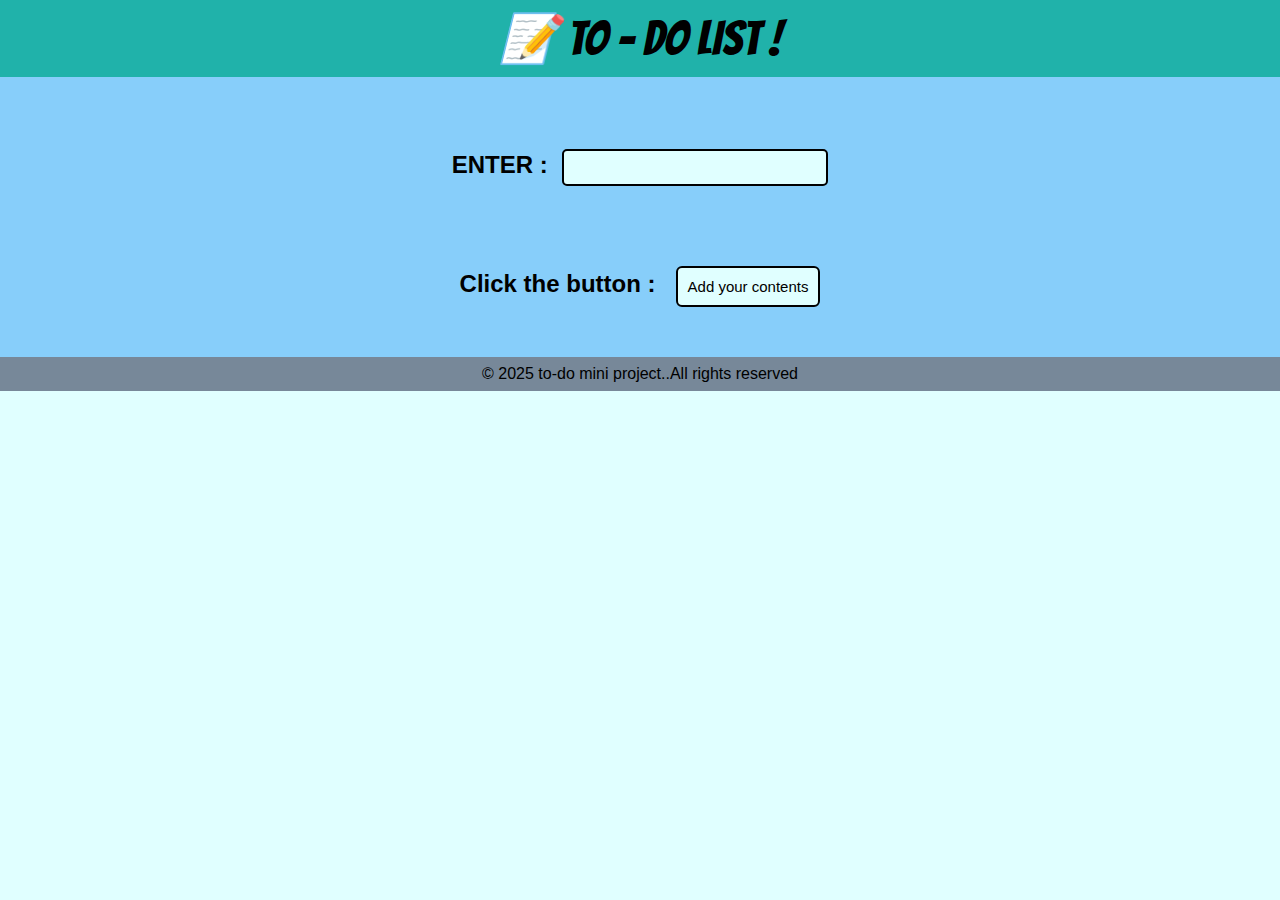
<file: To_Do_List/index.html>
<!DOCTYPE html>
<html lang="en">
<head>
    <meta charset="UTF-8">
    <meta name="viewport" content="width=device-width, initial-scale=1.0">
    <title>To-do List</title>
    <link rel="icon"  href="src/To-do list.jpeg">
    <link rel="stylesheet" href="index.css">
    <link rel="stylesheet" href="https://cdnjs.cloudflare.com/ajax/libs/font-awesome/6.7.2/css/all.min.css">


</head>
<body>
    <h1><i style="background-color: lightseagreen;">📝</i> To - do List ! </h1>
    <h2 style="background-color: lightskyblue; padding: 40px; text-transform: uppercase;">Enter : <input id="input" style="outline: none;"></h2>
    <h2 style="background-color: lightskyblue; padding-bottom: 50px;">Click the button :<button onclick="add()" class="add">Add your contents</button></h2>
    
    <ol id="list-container">
        <li hidden>
            <button onclick="deleteitem(event)">Delete content</button>
        </li>
    </ol>

    <p>&copy; 2025 to-do mini project..All rights reserved</p>

    <script src="index.js"></script>  
    
</body>
</html>
</file>
<file: To_Do_List/index.css>
@import url('https://fonts.googleapis.com/css2?family=Bangers&family=Bebas+Neue&family=Cinzel:wght@400..900&family=Edu+AU+VIC+WA+NT+Pre:wght@400..700&family=Kanit:ital,wght@0,100;0,200;0,300;0,400;0,500;0,600;0,700;0,800;0,900;1,100;1,200;1,300;1,400;1,500;1,600;1,700;1,800;1,900&family=Roboto:ital,wght@0,100;0,300;0,400;0,500;0,700;0,900;1,100;1,300;1,400;1,500;1,700;1,900&family=Sixtyfour+Convergence&family=Sriracha&display=swap');




*{
    margin: 0;
    padding: 0;
    box-sizing: border-box;
    background-color: lightcyan;
    font-family:'Lucida Sans', 'Lucida Sans Regular', 'Lucida Grande', 'Lucida Sans Unicode', Geneva, Verdana, sans-serif
}

h1{
    font-size: 48px;
    font-family: "Bangers", serif;
    font-weight: 400;
    font-style: normal;      
    background-color:lightseagreen;
    text-align: center;
    padding: 10px;
    text-transform: uppercase;
}

h2{
    background-color: lightcyan;
    padding: 20px;
    text-align: center;
}
h2 input {
    margin-top: 2rem;
    margin-left: 0.5rem;
    background-color: lightcyan;
    font-size: 18px;
    padding: 6px 15px;
    border: 2px solid black;
    border-radius: 5px;
}

.add{
    background-color: lightcyan;
    margin-top: 20px;
    padding: 10px;
    border-radius: 6px;
    border: 2px solid black
}

ol,li{
    background-color: lightpink;
}

li {
    padding: 20px;
    margin-left:39%;
    font-size: 22px;
}
button{
    margin-left: 20px; 
    padding: 7px;
    font-size: 15px; 
    border-radius: 6px; 
    outline: none; 
    border:2px solid black;
}
button:hover {
    background-color: lightgreen;
    cursor: pointer;
    transition: 0.5s;
}

p{
    padding: 8px;
    background-color: lightslategray;
    text-align: center;
}
</file>
